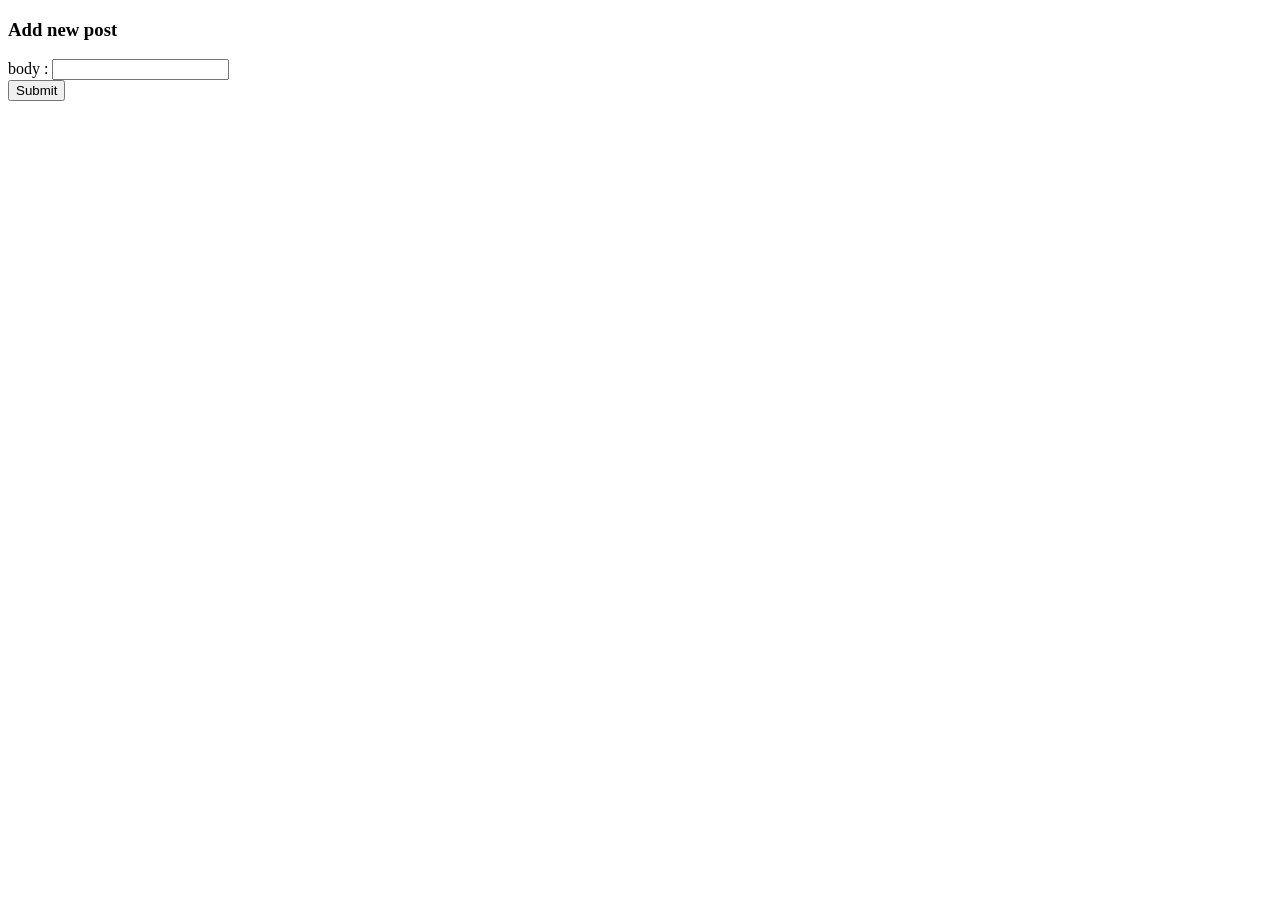
<file: src/main/resources/templates/posts.html>
<!DOCTYPE html>
<html xmlns="http://www.w3.org/1999/xhtml"
      xmlns:th="https://www.thymeleaf.org" lang="en">
<head>
    <meta charset="UTF-8">
    <title>Sign Up Page</title>
</head>
<body>
<form method="POST" th:action="@{/posts}">
    <h3>Add new post</h3>
    <div><label for="body">body : <input id="body" name="body" type="text"></label></div>
    <div><input type="submit" value="Submit"/></div>
</form>
</body>
</html>
</file>
